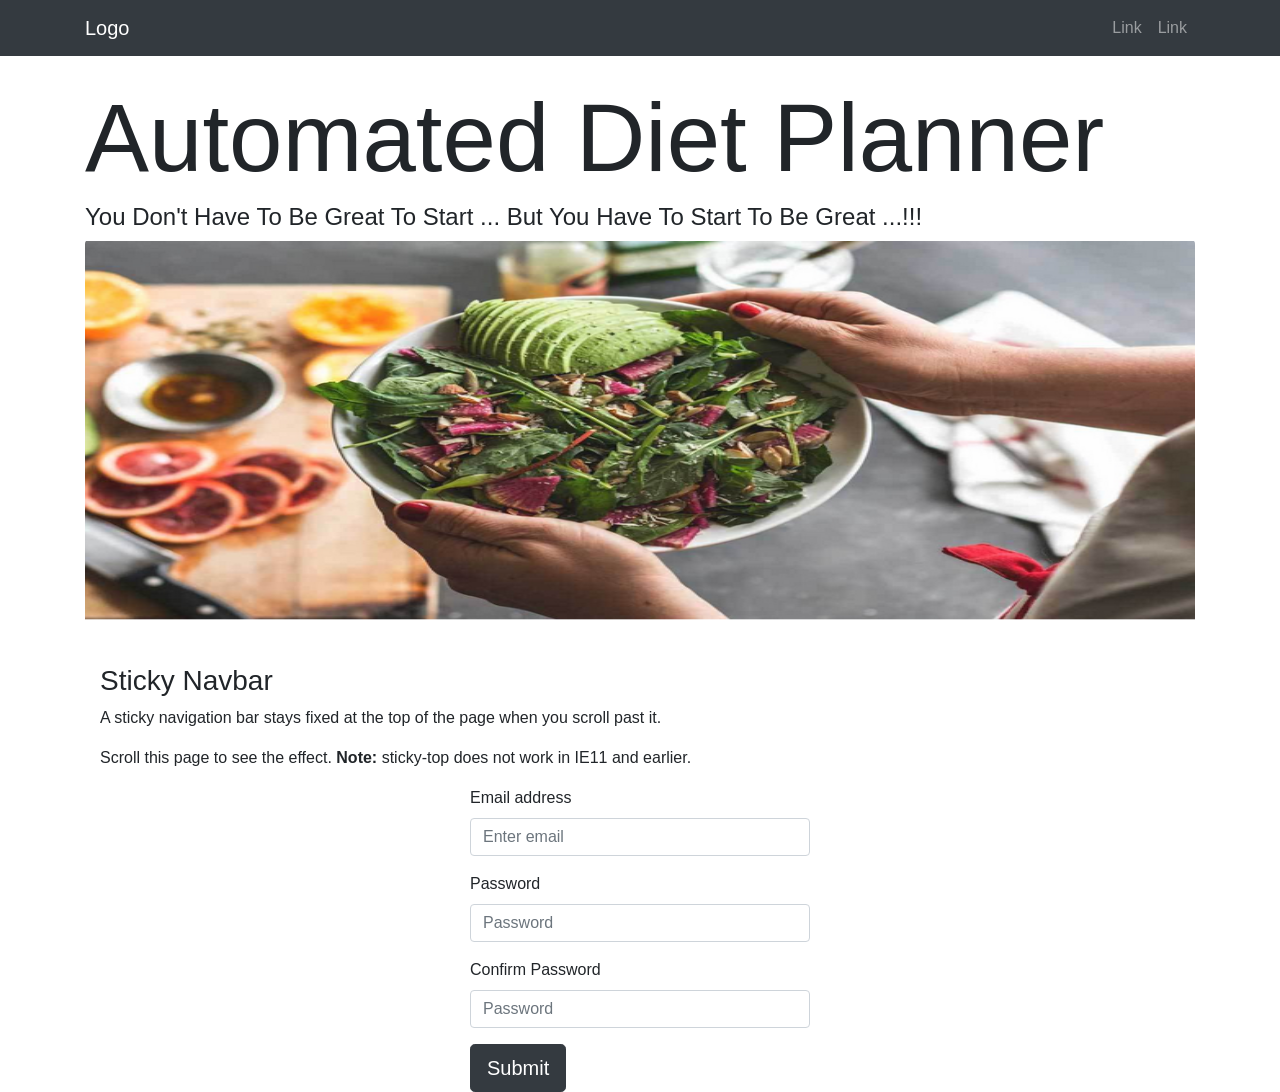
<file: mariya/abc (1).html>
<!DOCTYPE html>
<html lang="en">
<head>
  <title>abc</title>
  <meta charset="utf-8">
  <meta name="viewport" content="width=device-width, initial-scale=1">
  <link rel="stylesheet" href="https://maxcdn.bootstrapcdn.com/bootstrap/4.3.1/css/bootstrap.min.css">
  <script src="https://ajax.googleapis.com/ajax/libs/jquery/3.3.1/jquery.min.js"></script>
  <script src="https://cdnjs.cloudflare.com/ajax/libs/popper.js/1.14.7/umd/popper.min.js"></script>
  <script src="https://maxcdn.bootstrapcdn.com/bootstrap/4.3.1/js/bootstrap.min.js"></script>


<nav class="navbar navbar-expand-sm bg-dark navbar-dark sticky-top">
<div class="container">
  <a class="navbar-brand" href="#">Logo</a>
  <ul class="navbar-nav">
    <li class="nav-item">
      <a class="nav-link" href="#">Link</a>
    </li>
    <li class="nav-item">
      <a class="nav-link" href="#">Link</a>
    </li>
  </ul>
</div>
</nav>

<body>
<br>
<div class="container">


  <h1 class="display-1">Automated Diet Planner</h1>
  <h4>You Don't Have To Be Great To Start ... But You Have To Start To Be Great ...!!!</h4>   
  <img src="diet.png" class="rounded" alt="Cinque Terre" width="100%" height="400"> 
          
   
   
  <div class="container-fluid">
  <br>
  <h3>Sticky Navbar</h3>
  <p>A sticky navigation bar stays fixed at the top of the page when you scroll past it.</p>
  <p>Scroll this page to see the effect. <strong>Note:</strong> sticky-top does not work in IE11 and earlier.</p>
</div>


<div class="container col-md-4 offset-ms-4">
    <form>
    <div class="form-group">
      <label for="exampleInputEmail1">Email address</label>
      <input type="email" class="form-control" id="exampleInputEmail1" aria-describedby="emailHelp" placeholder="Enter email">
    </div>
    <div class="form-group">
      <label for="exampleInputPassword1">Password</label>
      <input type="password" class="form-control" id="exampleInputPassword1" placeholder="Password">
    </div>
    <div class="form-group">
        <label for="exampleInputPassword1">Confirm Password</label>
        <input type="password" class="form-control" id="exampleInputPassword1" placeholder="Password">
      </div>
   
    <button type="submit" class="btn btn-primary btn-dark btn-lg">Submit</button>


</body>
</html>
</file>
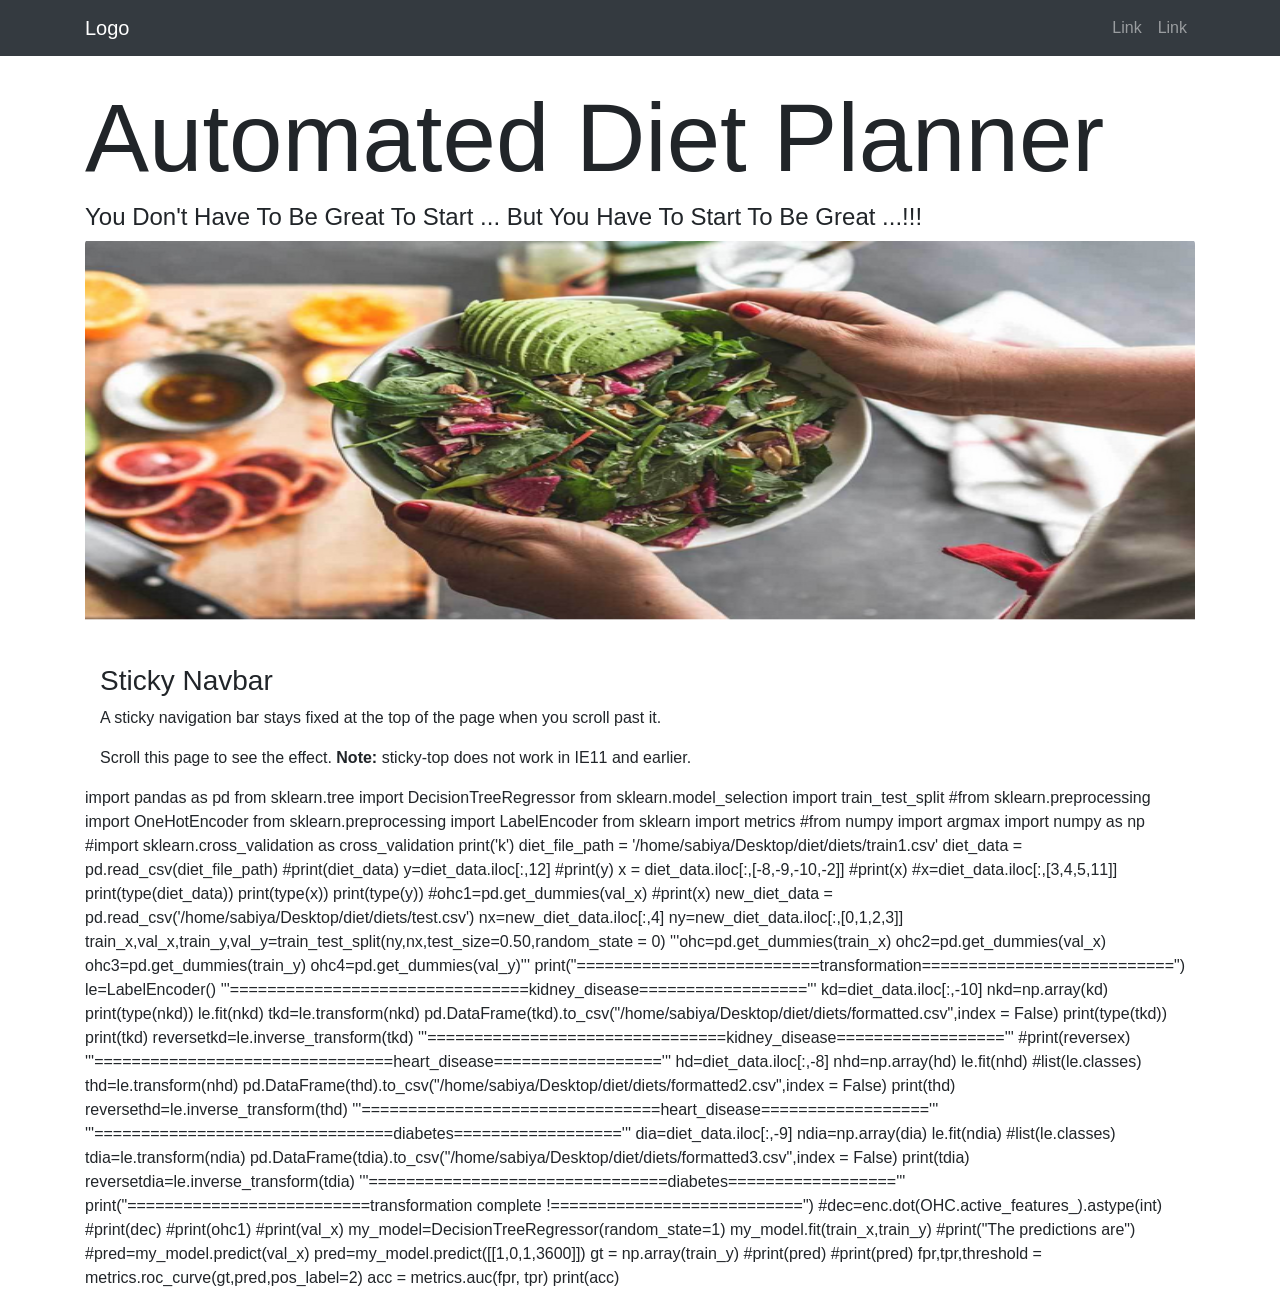
<file: mariya/abc.html>
<!DOCTYPE html>
<html lang="en">
<head>
  <title>abc</title>
  <meta charset="utf-8">
  <meta name="viewport" content="width=device-width, initial-scale=1">
  <link rel="stylesheet" href="https://maxcdn.bootstrapcdn.com/bootstrap/4.3.1/css/bootstrap.min.css">
  <script src="https://ajax.googleapis.com/ajax/libs/jquery/3.3.1/jquery.min.js"></script>
  <script src="https://cdnjs.cloudflare.com/ajax/libs/popper.js/1.14.7/umd/popper.min.js"></script>
  <script src="https://maxcdn.bootstrapcdn.com/bootstrap/4.3.1/js/bootstrap.min.js"></script>


<nav class="navbar navbar-expand-sm bg-dark navbar-dark sticky-top">
<div class="container">
  <a class="navbar-brand" href="#">Logo</a>
  <ul class="navbar-nav">
    <li class="nav-item">
      <a class="nav-link" href="#">Link</a>
    </li>
    <li class="nav-item">
      <a class="nav-link" href="#">Link</a>
    </li>
  </ul>
</div>
</nav>

<body>
<br>
<div class="container">


  <h1 class="display-1">Automated Diet Planner</h1>
  <h4>You Don't Have To Be Great To Start ... But You Have To Start To Be Great ...!!!</h4>   
  <img src="diet.png" class="rounded" alt="Cinque Terre" width="100%" height="400"> 
          
   
   
  <div class="container-fluid">
  <br>
  <h3>Sticky Navbar</h3>
  <p>A sticky navigation bar stays fixed at the top of the page when you scroll past it.</p>
  <p>Scroll this page to see the effect. <strong>Note:</strong> sticky-top does not work in IE11 and earlier.</p>
</div>





</body>
</html>
































import pandas as pd
        from sklearn.tree import DecisionTreeRegressor
        from sklearn.model_selection import train_test_split
        #from sklearn.preprocessing import OneHotEncoder
        from sklearn.preprocessing import LabelEncoder
        from sklearn import metrics

        #from numpy import argmax
        import numpy as np
        #import sklearn.cross_validation as cross_validation
        print('k')
        diet_file_path = '/home/sabiya/Desktop/diet/diets/train1.csv'
        diet_data = pd.read_csv(diet_file_path) 
        #print(diet_data)
        y=diet_data.iloc[:,12]
        #print(y)
        x = diet_data.iloc[:,[-8,-9,-10,-2]]
        #print(x)
        #x=diet_data.iloc[:,[3,4,5,11]]
        print(type(diet_data))
        print(type(x))
        print(type(y))
        #ohc1=pd.get_dummies(val_x)
        #print(x)
        new_diet_data = pd.read_csv('/home/sabiya/Desktop/diet/diets/test.csv')
        nx=new_diet_data.iloc[:,4]
        ny=new_diet_data.iloc[:,[0,1,2,3]]
        train_x,val_x,train_y,val_y=train_test_split(ny,nx,test_size=0.50,random_state = 0)
        '''ohc=pd.get_dummies(train_x)
        ohc2=pd.get_dummies(val_x)
        ohc3=pd.get_dummies(train_y)
        ohc4=pd.get_dummies(val_y)'''




        print("==========================transformation===========================")

        le=LabelEncoder()
        '''================================kidney_disease=================='''
        kd=diet_data.iloc[:,-10]
        nkd=np.array(kd)
        print(type(nkd))
        le.fit(nkd)
        tkd=le.transform(nkd)

        pd.DataFrame(tkd).to_csv("/home/sabiya/Desktop/diet/diets/formatted.csv",index = False)
        print(type(tkd))
        print(tkd)
        reversetkd=le.inverse_transform(tkd)
        '''================================kidney_disease=================='''
        #print(reversex)
        '''================================heart_disease=================='''
        hd=diet_data.iloc[:,-8]
        nhd=np.array(hd)
        le.fit(nhd)
        #list(le.classes)
        thd=le.transform(nhd)
        pd.DataFrame(thd).to_csv("/home/sabiya/Desktop/diet/diets/formatted2.csv",index = False)
        print(thd)
        reversethd=le.inverse_transform(thd)
        '''================================heart_disease=================='''
        '''================================diabetes=================='''
        dia=diet_data.iloc[:,-9]
        ndia=np.array(dia)
        le.fit(ndia)
        #list(le.classes)
        tdia=le.transform(ndia)
        pd.DataFrame(tdia).to_csv("/home/sabiya/Desktop/diet/diets/formatted3.csv",index = False)
        print(tdia)
        reversetdia=le.inverse_transform(tdia)
        '''================================diabetes=================='''

        print("==========================transformation complete !===========================")
        #dec=enc.dot(OHC.active_features_).astype(int)
        #print(dec)
        #print(ohc1)
        #print(val_x)
        my_model=DecisionTreeRegressor(random_state=1)
        my_model.fit(train_x,train_y)

        #print("The predictions are")
        #pred=my_model.predict(val_x)

        pred=my_model.predict([[1,0,1,3600]])
        gt = np.array(train_y)
        #print(pred)
        #print(pred)

        fpr,tpr,threshold = metrics.roc_curve(gt,pred,pos_label=2)
        acc = metrics.auc(fpr, tpr)
        print(acc)
</file>
